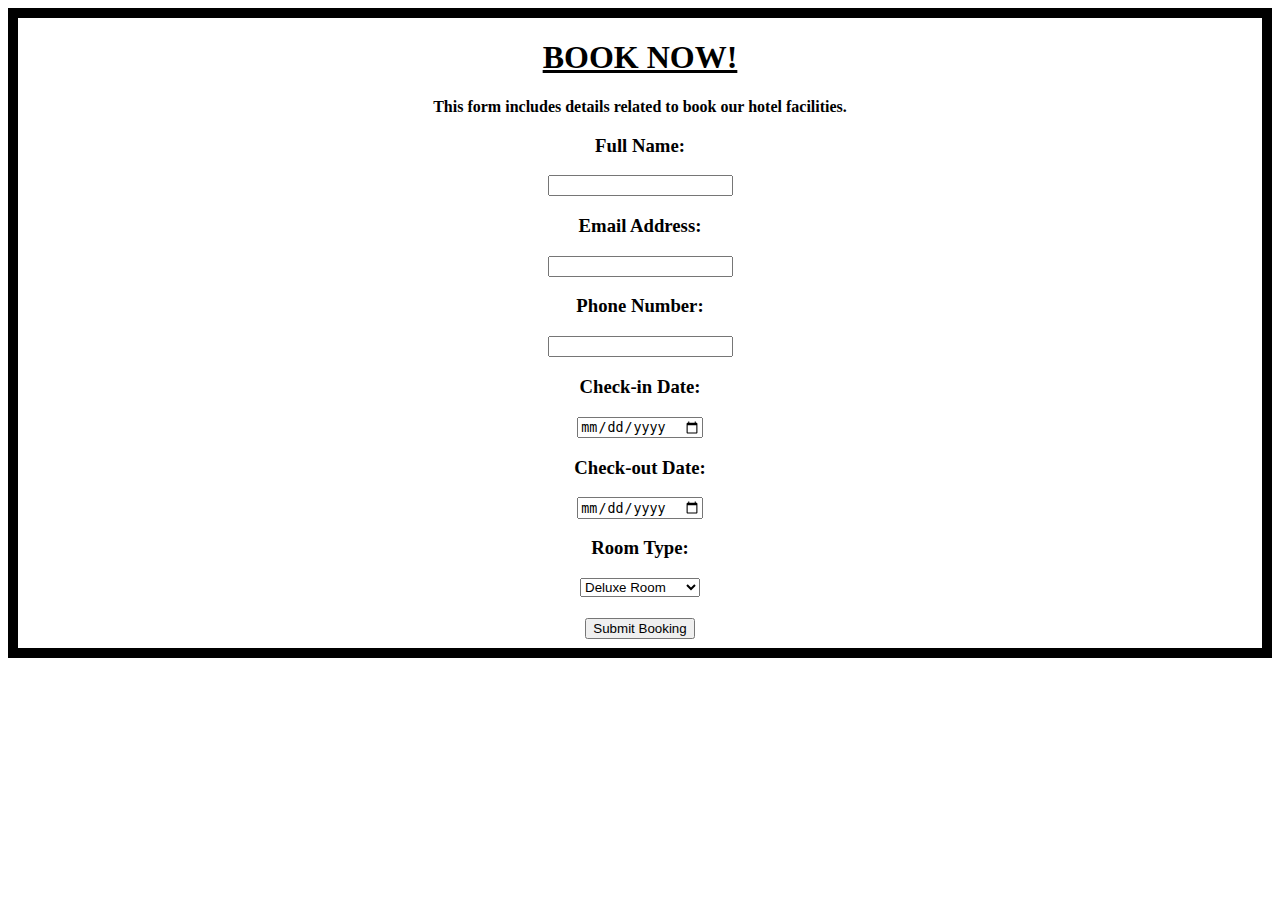
<file: booking.html>
<!DOCTYPE html>
<html lang="en">
<head>
    <meta charset="UTF-8">
    <meta name="viewport" content="width=device-width, initial-scale=1.0">
    <title>booking</title>
    <link rel="stylesheet" href="booknow.html">
</head>
<body>
    <form style="align-items: center ;box-sizing: border-box; width: 200px;height: 200px;border:10px solid black; background: url('https://static.vecteezy.com/system/resources/previews/002/794/436/large_2x/abstract-blur-defocused-hotel-and-lobby-interior-free-photo.jpg') center/cover; height:650px; width:100%" action="booknow.html" method="post">
    <h1 style="text-align:center; text-decoration: underline;color:black">BOOK NOW!</h1>
    <p style="text-align:center"><b>This form includes details related to book our hotel facilities.</b></p>
        <center><label for="name" ></label><h3>Full Name:</h3></label>
        <input type="text" id="name" name="name" required><br></center>

        <center><label for="email"style="center"></label><h3>Email Address:</h3>
        <input type="email" id="email" name="email" required><br></center>

        <center><label for="phone"style="center"><h3>Phone Number:</h3></label>
        <input type="tel" id="phone" name="phone" required><br></center>

        <center><label for="checkin"style="center"><h3>Check-in Date:</h3></label>
        <input type="date" id="checkin" name="checkin" required><br></center>

        <center><label for="checkout"style="center"><h3>Check-out Date:</h3></label>
        <input type="date" id="checkout" name="checkout" required></center>

        <center><label for="roomtype"style="center"></label><h3>Room Type:</h3>
        <select id="roomtype" name="roomtype" required>
            <option value="deluxe"style="center"> <h3>Deluxe Room</h3></option>
            <option value="suite"style="center"><h3>Luxury Suite</h3></option>
            <option value="executive"style="center"><h3>Executive Room</h3></option>
            
        </select></center>
        

        <center><h3><input type="submit"style="center" value="Submit Booking"></center></h3>
        </form>
</body>
</html>
</file>
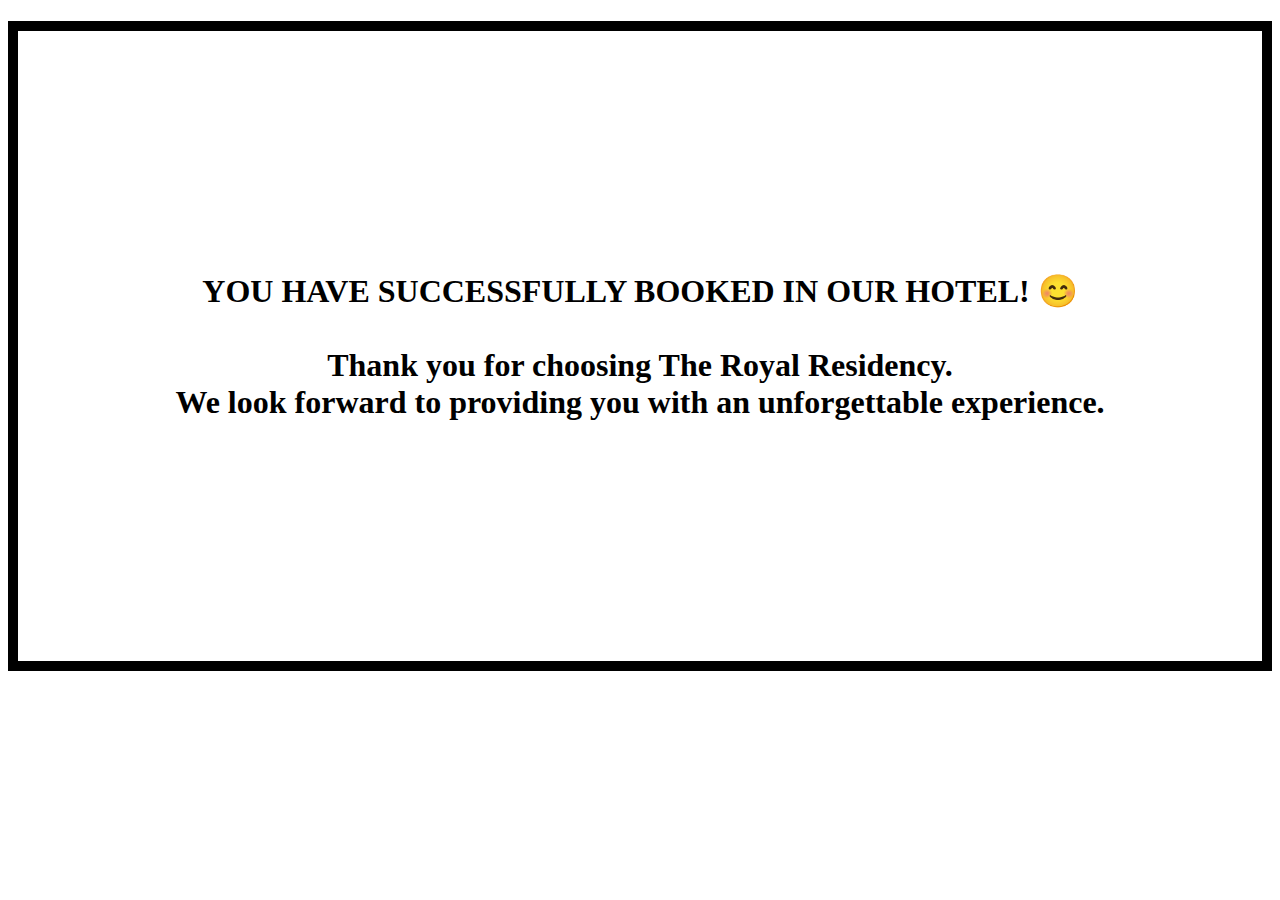
<file: booknow.html>
<!DOCTYPE html>
<html lang="en">
<head>
    <meta charset="UTF-8">
    <meta name="viewport" content="width=device-width, initial-scale=1.0">
    <title>Book now</title>
    <link rel="stylesheet" href="booknow.html" action="booknow.html" method="post">
</head>
<body>
   <center> <h1 style=" align-items:center ;align-content:center ; justify-content:center;box-sizing: border-box; width: 300px;height: 300px;border:10px solid black; background:url('https://img.freepik.com/premium-photo/abstract-blur-luxury-hotel-lobby-background_1339-98452.jpg')  center/cover; height:650px; width:100%" action="booking.html" method="post">
     YOU  HAVE  SUCCESSFULLY  BOOKED  IN  OUR  HOTEL! 😊<br><br>
   <b>Thank you for choosing The Royal Residency.<br> We look forward to providing you with an unforgettable experience.</b></h1></center>
</body>
</html>
</file>
